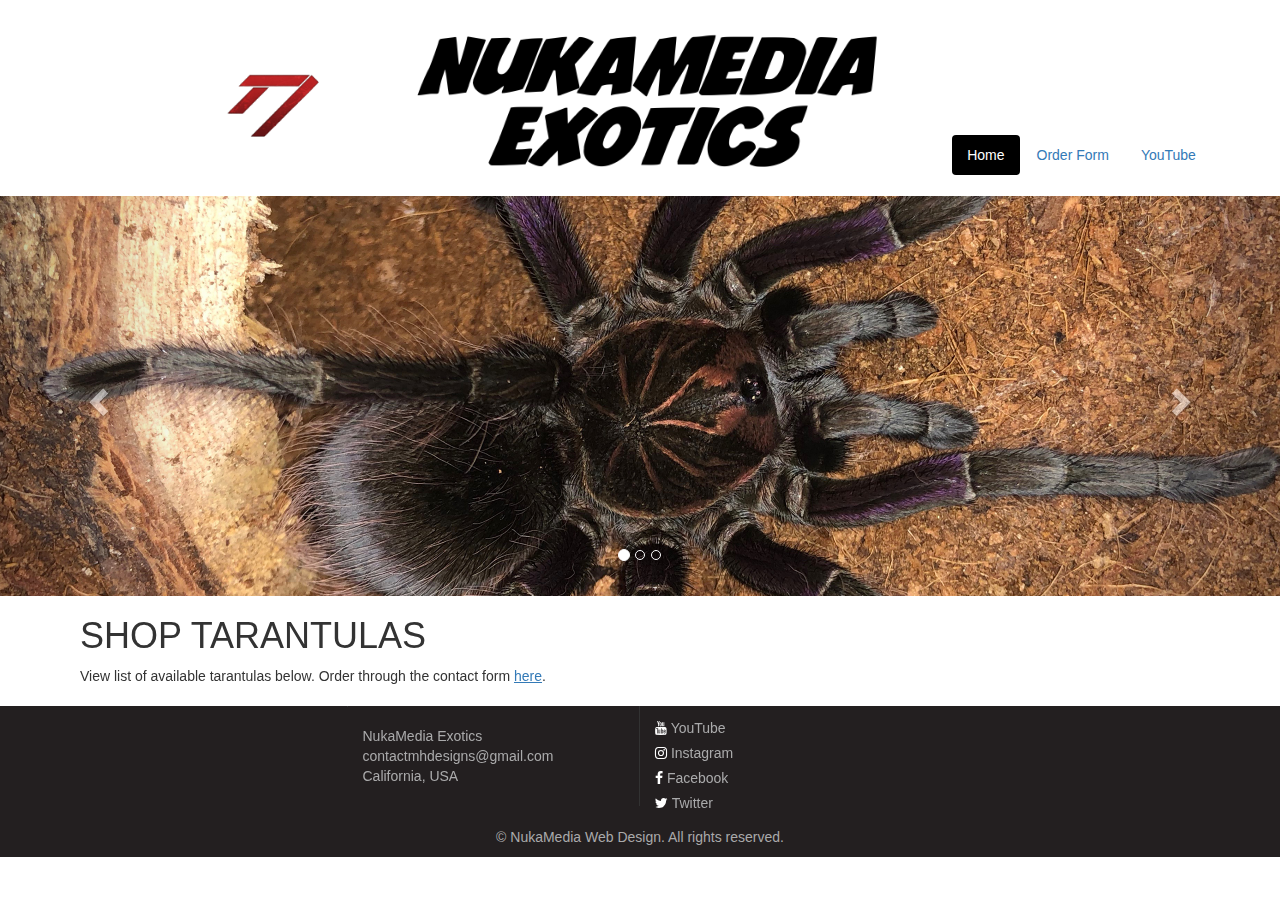
<file: index.html>
<!DOCTYPE html>
<html lang="en">
<head>
	<meta charset="UTF-8">
	<meta name="viewport" content="width=device-width, initial-scale=1.0">
  	<meta http-equiv="X-UA-Compatible" content="ie=edge">
	<title>NukaMedia Exotics</title>
	<link rel="stylesheet" href="css/bootstrap.min.css">
	<link rel="stylesheet" href="css/font-awesome.min.css">
	<link rel="stylesheet" href="css/style.css">
  	<link rel="icon" href="img/NukaMediaICON.ico">
</head>
<body>
	<header class="container">
		<div class="row">
			<div class="logos">
				<img src="img/nukamedialogo.png" alt="logo" class="img-responsive logo pull-left">
        <img src="img/Nexotics.png" alt="altLogo" class="img-responsive nameLogo pull-left">
				<h1 class="satisfy-text"></h1>
			</div>
			<div>
				<ul class="nav nav-pills">
				  <li role="presentation" class="active"><a href="index.html">Home</a></li>
				  <li role="presentation"><a href="contact.html">Order Form</a></li>
				  <li role="presentation"><a href="gallery.html">YouTube</a></li>
				</ul>
			</div>
		</div>
	</header>
<!-- CAROUSEL BEGINS -->
  <div id="carousel-example-generic" class="carousel slide" data-ride="carousel">
    <!-- Indicators -->
    <ol class="carousel-indicators">
      <li data-target="#carousel-example-generic" data-slide-to="0" class="active"></li>
      <li data-target="#carousel-example-generic" data-slide-to="1"></li>
      <li data-target="#carousel-example-generic" data-slide-to="2"></li>
    </ol>
    <!-- Wrapper for slides -->
    <div class="carousel-inner" role="listbox">
  		<!-- FIRST SLIDE BEGINS -->
      <div class="item active" id="example1">
        <!-- <img src="img/logo-01.png" alt="Logo" class="center-block img-responsive" id="main-logo"> -->
      </div>
  		<!-- FIRST SLIDE ENDS -->
  		<!-- SECOND SLIDE BEGINS -->
      <div class="item" id="example2">
        <div class="carousel-caption">
        	<!-- <h3>Contact Info</h3> -->
          <a href="contact.html">
            <button class="btn btn-default btn-lg" type="submit">Contact Info</button>
          </a>
        </div>
      </div>
  		<!-- SECOND SLIDE ENDS -->
  		<!-- THIRD SLIDE BEGINS -->
  		<div class="item" id="example3">
        <div class="carousel-caption">
          <!-- <h3>Affordable Prices</h3> -->
  			  	<a href="contact.html">
              <!--<button class="btn btn-default btn-lg" type="submit">Contact Info</button>-->
            </a>
          </div>
        </div>
      </div>
  	<!-- SLIDES END -->
    <!-- Controls -->
    <a class="left carousel-control" href="#carousel-example-generic" role="button" data-slide="prev">
      <span class="glyphicon glyphicon-chevron-left" aria-hidden="true"></span>
      <span class="sr-only">Previous</span>
    </a>
    <a class="right carousel-control" href="#carousel-example-generic" role="button" data-slide="next">
      <span class="glyphicon glyphicon-chevron-right" aria-hidden="true"></span>
      <span class="sr-only">Next</span>
    </a>
  </div>
  <!-- CAROUSEL ENDS -->
<!--	PRODUCTS & SERVICES STARTS HERE -->
<div class="container">
	<div class="row">
		 <div class="col-md-12">
			 <div class="row featured">
				 <h1 class="text-uppercase">Shop Tarantulas</h1>
				 <p class="text-justify">View list of available tarantulas below. Order through the contact form <a href="contact.html"><u>here</u></a>.</p>
		</div>
		<div class="row">
			<!-- <div class="col-sm-6 col-md-3">
				<div class="thumbnail">
			      		<img src="img/Cmarsh1.jpg" alt="Ceratogyrous marshalli - Straight Horned Baboon" class="img-responsive">
			      		<div class="caption">
			       	 <h4>Ceratogyrous marshalli (Straight Horned Baboon)</h4>
			        <p class="text-justify"><b>$60</b> - Mature Male.</p>
			        <p>
								<a href="#" class="btn btn-info" role="button">Purchase Now</a>
                <form target="paypal" action="https://www.paypal.com/cgi-bin/webscr" method="post">
<input type="hidden" name="cmd" value="_s-xclick">
<input type="hidden" name="hosted_button_id" value="9MKRQKJQRPVT4">
<input type="image" src="https://www.paypalobjects.com/en_US/i/btn/btn_cart_LG.gif" border="0" name="submit" alt="PayPal - The safer, easier way to pay online!">
<img alt="" border="0" src="https://www.paypalobjects.com/en_US/i/scr/pixel.gif" width="1" height="1">
</form>
						</p>
			  		</div>
				</div>
			</div>
			<div class="col-sm-6 col-md-3">
				<div class="thumbnail">
					<img src="img/Pcam.jpg" alt="Psalmopoeus cambridgei - Trinidad Chevron" class="img-responsive">
					<div class="caption">
						<h4>Psalmopoeus cambridgei (Trinidad Chevron)</h4>
						<p class="text-justify"><b>$75</b> - 2" unsexed.</p>
						<p>
              <!-- <form target="paypal" action="https://www.paypal.com/cgi-bin/webscr" method="post">
<input type="hidden" name="cmd" value="_s-xclick">
<input type="hidden" name="hosted_button_id" value="4WP5PVW2PGDF6">
<input type="image" src="https://www.paypalobjects.com/en_US/i/btn/btn_cart_LG.gif" border="0" name="submit" alt="PayPal - The safer, easier way to pay online!">
<img alt="" border="0" src="https://www.paypalobjects.com/en_US/i/scr/pixel.gif" width="1" height="1">
</form> -->
						<!--</p>
				</div>
			</div>
		</div>
			<div class="col-sm-6 col-md-3">
				<div class="thumbnail">
					<img src="img/GBBsling.jpg" alt="Chromatopelma cyaneopubescens - Greenbottle Blue" class="img-responsive">
					<div class="caption">
						<h4>Chromatopelma cyaneopubescens</h4>
						<p class="text-justify"><b>$100</b> - 1" unsexed.</p>
						<p>-->
              <!--<form target="paypal" action="https://www.paypal.com/cgi-bin/webscr" method="post">
<input type="hidden" name="cmd" value="_s-xclick">
<input type="hidden" name="hosted_button_id" value="PCJLTUB75KLL6">
<input type="image" src="https://www.paypalobjects.com/en_US/i/btn/btn_cart_LG.gif" border="0" name="submit" alt="PayPal - The safer, easier way to pay online!">
<img alt="" border="0" src="https://www.paypalobjects.com/en_US/i/scr/pixel.gif" width="1" height="1">
</form>-->
						</p>
					</div>
				</div>
			</div>
		</div>
	</div>
</div>
</div>
<!--	PRODUCTS & SERVICES ENDS HERE -->
<!-- FOOTER STARTS HERE -->
<footer class="container-fluid">
		<div class="row">
			<div class="container">
				<div class="row medium-grey">
					<div class="col-md-3 section-border">
						<!-- <img src="img/nukamedialogo.png” alt="footLogo" class="footerLogo"> -->
					</div>
					<div class="col-md-3 section-border">
						<address>
							NukaMedia Exotics <br>
							contactmhdesigns@gmail.com <br>
							California, USA
						</address>
					</div>
					<div class="col-md-3 footerIcons">
<p><a href="https://www.youtube.com/channel/UCmtkcw10dGc4APjetPZl38w" target="_target" class="social"><i class="fa fa-youtube" aria-hidden="true"></i> YouTube</a></p>
<p><a href="https://www.instagram.com/NukamediaExotics" target="_target" class="social"><i class="fa fa-instagram" aria-hidden="true"></i> Instagram</a></p>
<p><a href="https://www.facebook.com/NukaMediaArachnids" target="_target" class="social"><i class="fa fa-facebook" aria-hidden="true"></i> Facebook</a></p>
<p><a href="https://www.twitter.com" target="_target" class="social"><i class="fa fa-twitter" aria-hidden="true"></i> Twitter</a></p>
					<div class="col-md-3">
					</div>
				</div>
			</div>
		</div>
		<div class="row">
<p class="copyright">&copy; NukaMedia Web Design. All rights reserved.</p>
		</div>
</footer>
  <script src="https://ajax.googleapis.com/ajax/libs/jquery/1.11.3/jquery.min.js"></script>
	<script src="js/bootstrap.min.js"></script>
</body>
</html>
</file>
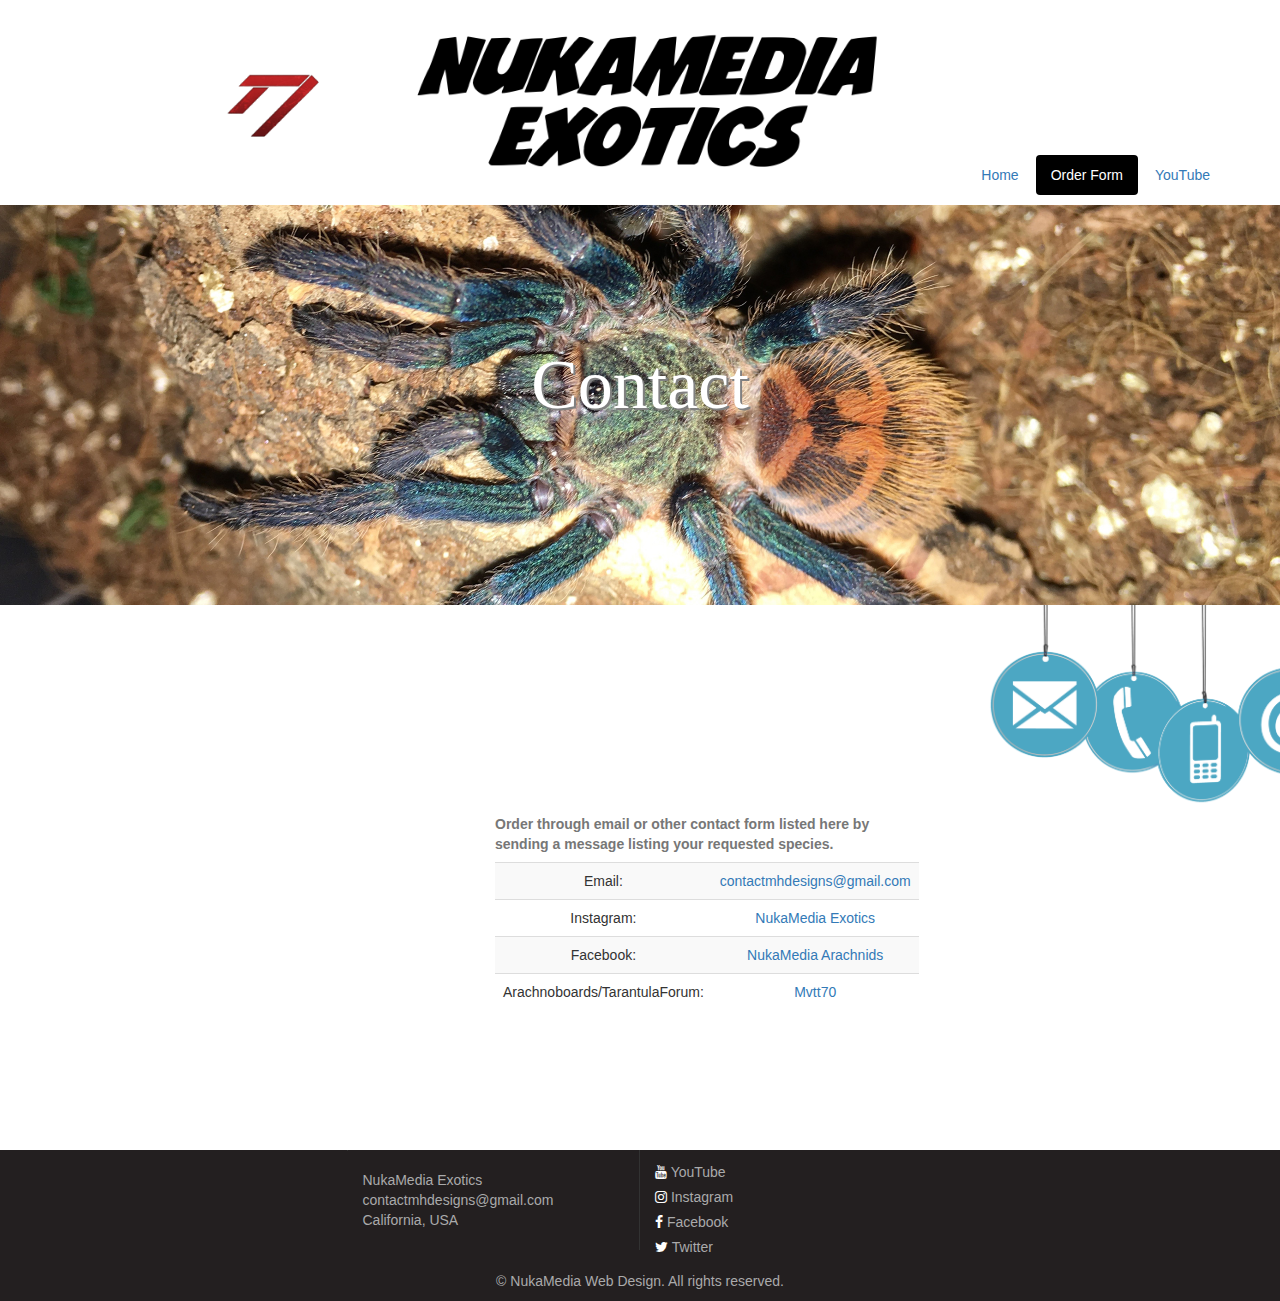
<file: contact.html>
<!DOCTYPE html>
<html lang="en">
<head>
  <meta charset="UTF-8">
  <meta name="viewport" content="width=device-width, initial-scale=1.0">
  <meta http-equiv="X-UA-Compatible" content="ie=edge">
  <title>Order Form</title>
	<link rel="stylesheet" href="css/bootstrap.min.css">
	<link rel="stylesheet" href="css/font-awesome.min.css">
	<link rel="stylesheet" href="css/style.css">
	<link rel="stylesheet" href="css/contact.css">
  <link rel="icon" href="img/NukaMediaICON.ico">
</head>
<body>
  <!-- NAVBAR BEGINS -->
  <header class="container">
		<div class="row">
      <div class="logos">
        <img src="img/nukamedialogo.png" alt="logo" class="img-responsive logo pull-left">
        <img src="img/Nexotics.png" alt="altLogo" class="img-responsive nameLogo pull-left">
        <h1 class="satisfy-text"></h1>
      </div>
			<div class="pull-right">
				<ul class="nav nav-pills">
				  <li role="presentation"><a href="index.html">Home</a></li>
				  <li role="presentation" class="active"><a href="contact.html">Order Form</a></li>
				  <li role="presentation"><a href="gallery.html">YouTube</a></li>
				</ul>
			</div>
		</div>
	</header>
  <!-- NAVBAR ENDS -->
  <!-- JUMBOTRON BEGINS -->
  <div class="container-fluid" id="jumbotron-background">
  	<p class="text-center">Contact</p>
  </div>
  <!-- JUMBOTRON ENDS -->
<!-- CONTACT FORM BEGINS -->
<div class="container contact">
  <div class="div row">
    <div class="col-xs-12 col-md-6 pull-right">
      <img src="img/contactsigns2.png" class="img-responsive">
    </div>
  </div>
</div>
  <div class="row flex-container justify-center">
    <div class="row">
      <div class="col-md-4">
        <table class="table table-striped">
          <tbody>
            <tr><caption><b>Order through email or other contact form listed here by sending a message listing your requested species.</b></caption></tr>
            <tr>
              <td>Email:</td>
            <td><a href="mailto:contactmhdesigns@gmail.com?Subject=NukaMedia%20Tarantulas" target="_top"">contactmhdesigns@gmail.com</a></td>
            </tr>
            <tr>
              <td>Instagram:</td>
              <td><a href="https://www.instagram.com/nukamediaexotics">NukaMedia Exotics</a></td>
            </tr>
            <tr>
              <td>Facebook:</td>
              <td><a href="https://www.facebook.com/NukaMediaArachnids">NukaMedia Arachnids</a></td>
            </tr>
            <tr>
              <td>Arachnoboards/TarantulaForum:</td>
              <td><a href="http://arachnoboards.com/conversations/add?to=Mvtt70" target="_top"">Mvtt70</a></td>
            </tr>
          </tbody>
        </table>
      </div>
    </div>
  </div>
</div>
<!-- CONTACT FORM ENDS -->
<!-- FOOTER STARTS HERE -->
<footer class="container-fluid">
		<div class="row">
			<div class="container">
				<div class="row medium-grey">
					<div class="col-md-3 section-border">
						<!-- <img src="img/nukamedialogo.png” alt="footLogo" class="footerLogo"> -->
					</div>
					<div class="col-md-3 section-border">
						<address>
							NukaMedia Exotics <br>
							contactmhdesigns@gmail.com <br>
							California, USA
						</address>
					</div>
					<div class="col-md-3 footerIcons">
<p><a href="https://www.youtube.com/channel/UCmtkcw10dGc4APjetPZl38w" target="_target" class="social"><i class="fa fa-youtube" aria-hidden="true"></i> YouTube</a></p>
<p><a href="https://www.instagram.com/NukamediaExotics" target="_target" class="social"><i class="fa fa-instagram" aria-hidden="true"></i> Instagram</a></p>
<p><a href="https://www.facebook.com/NukaMediaArachnids" target="_target" class="social"><i class="fa fa-facebook" aria-hidden="true"></i> Facebook</a></p>
<p><a href="https://www.twitter.com" target="_target" class="social"><i class="fa fa-twitter" aria-hidden="true"></i> Twitter</a></p>
					<div class="col-md-3">
					</div>
				</div>
			</div>
		</div>
		<div class="row">
<p class="copyright">&copy; NukaMedia Web Design. All rights reserved.</p>
		</div>
</footer>
    <script src="https://ajax.googleapis.com/ajax/libs/jquery/1.11.3/jquery.min.js"></script>
  	<script src="js/bootstrap.min.js"></script>
    <script src="js/script.js"></script>
</body>
</html>
</file>
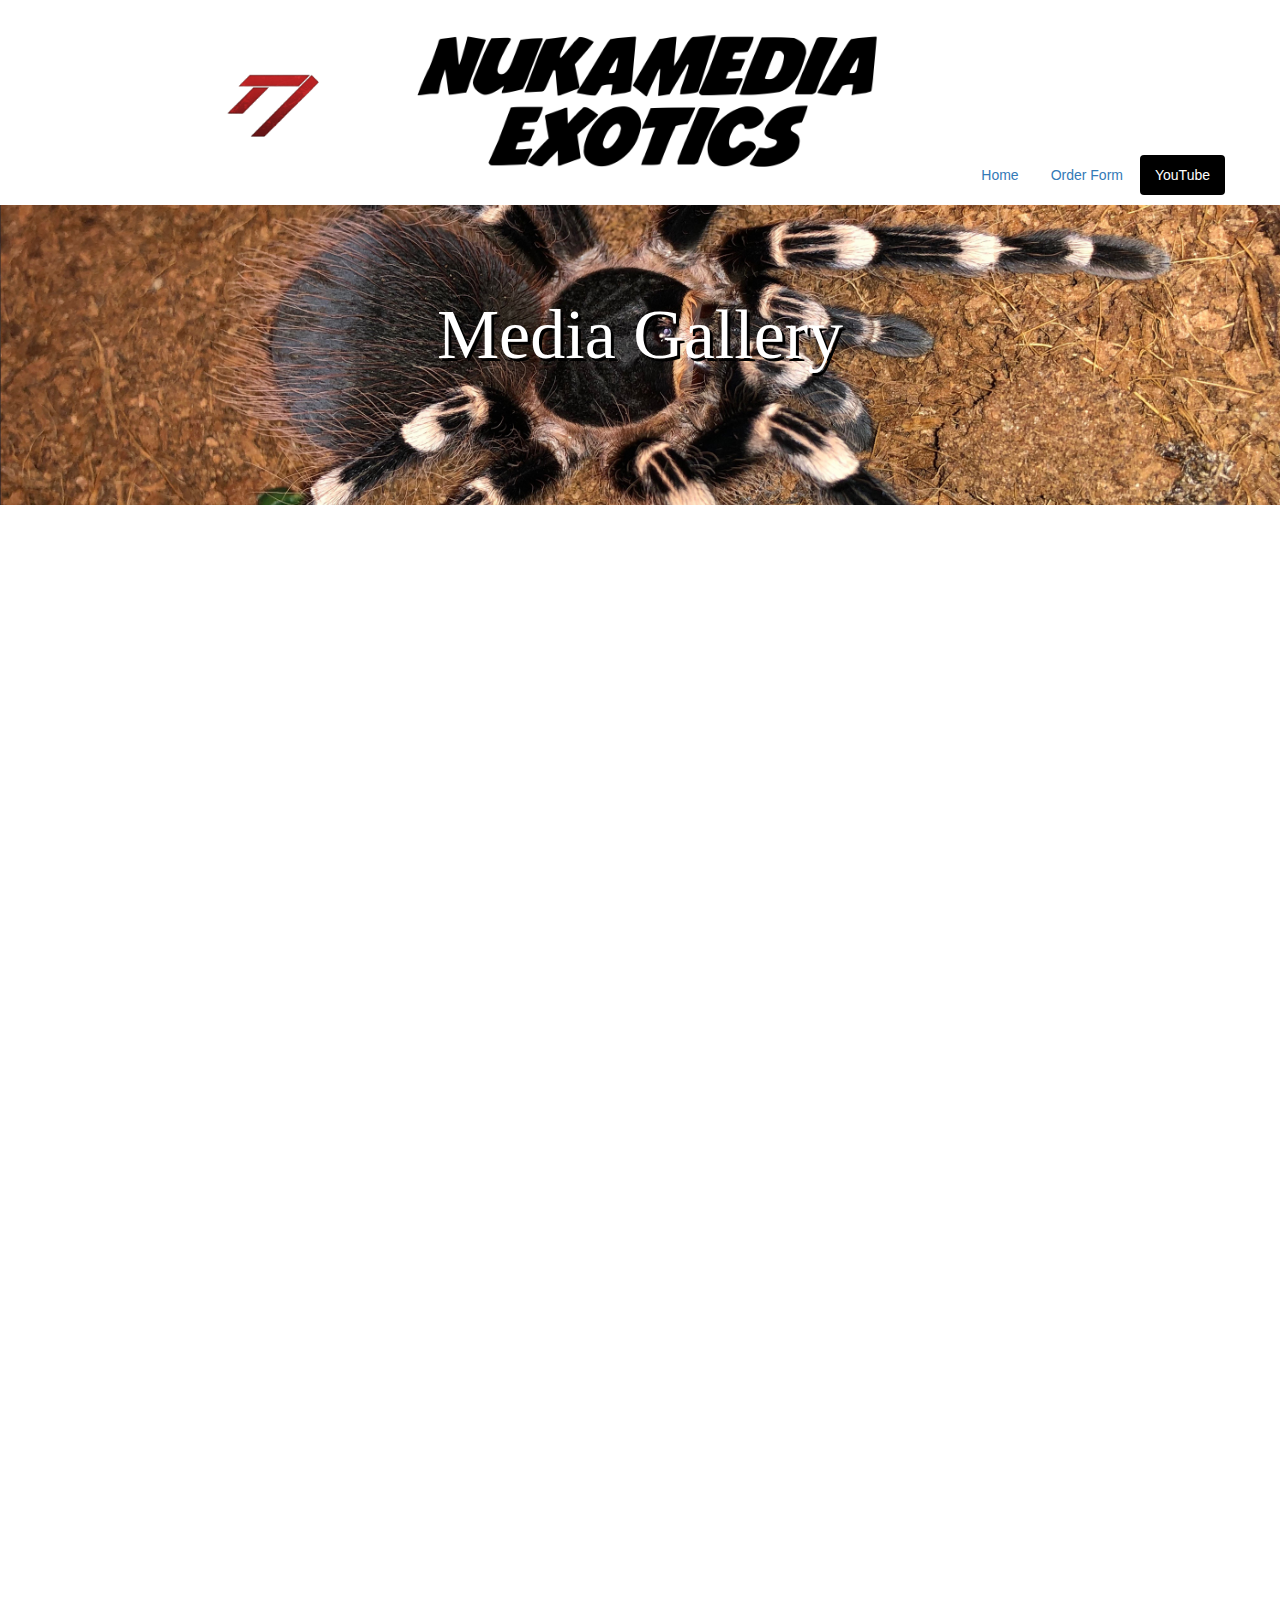
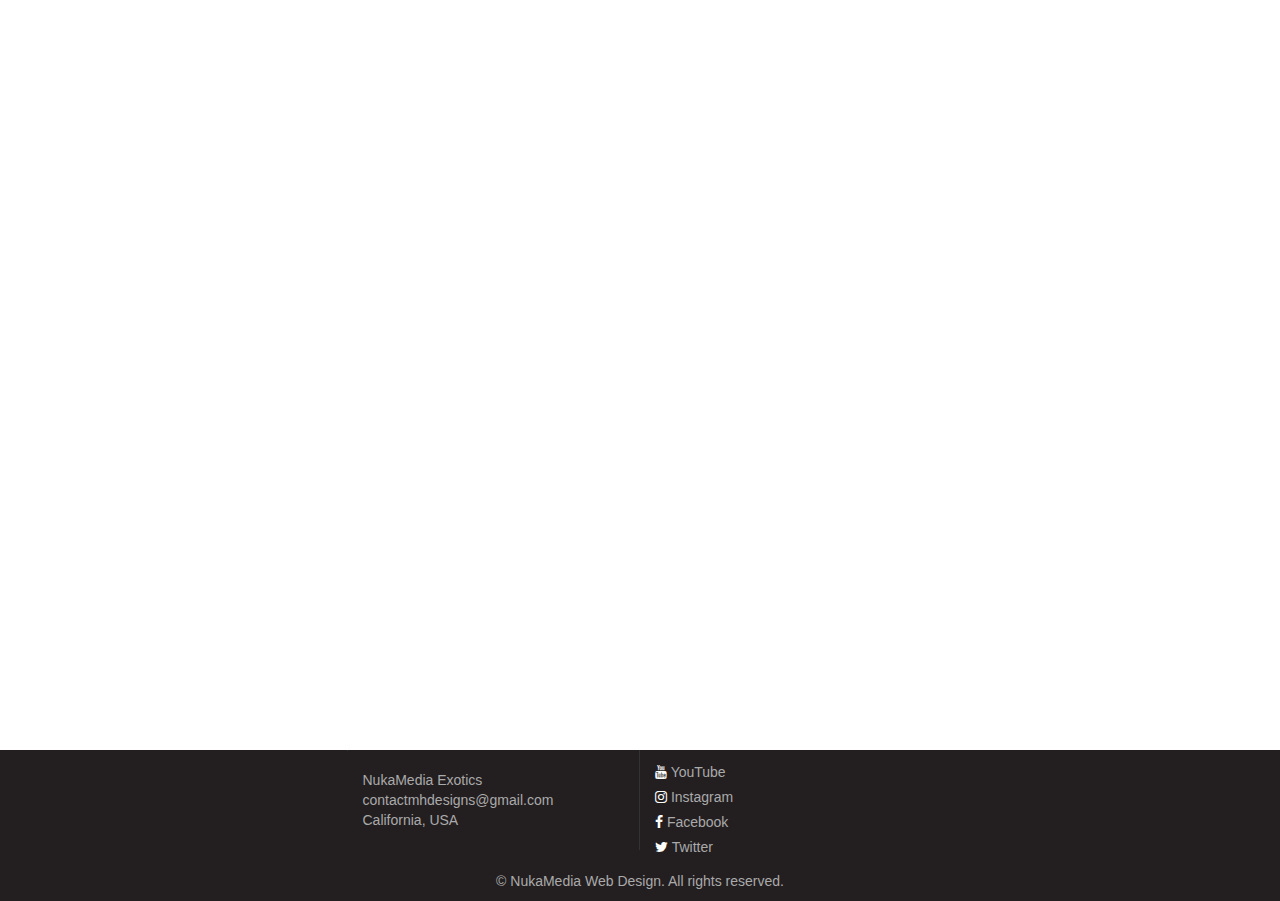
<file: gallery.html>
<!DOCTYPE html>
<html lang="en">
<head>
  <meta charset="UTF-8">
  <meta name="viewport" content="width=device-width, initial-scale=1.0">
  <meta http-equiv="X-UA-Compatible" content="ie=edge">
  <title>Order Form</title>
	<link rel="stylesheet" href="css/bootstrap.min.css">
	<link rel="stylesheet" href="css/font-awesome.min.css">
	<link rel="stylesheet" href="css/style.css">
	<link rel="stylesheet" href="css/gallery.css">
  <link rel="icon" href="img/NukaMediaICON.ico">
</head>
<body>
  <!-- NAVBAR BEGINS -->
  <header class="container">
		<div class="row">
      <div class="logos">
        <img src="img/nukamedialogo.png" alt="logo" class="img-responsive logo pull-left">
        <img src="img/Nexotics.png" alt="altLogo" class="img-responsive nameLogo pull-left">
        <h1 class="satisfy-text"></h1>
      </div>
			<div class="pull-right">
				<ul class="nav nav-pills">
				  <li role="presentation"><a href="index.html">Home</a></li>
				  <li role="presentation"><a href="contact.html">Order Form</a></li>
				  <li role="presentation" class="active"><a href="gallery.html">YouTube</a></li>
				</ul>
			</div>
		</div>
	</header>
  <!-- NAVBAR ENDS -->
  <!-- JUMBOTRON BEGINS -->
  <div class="container-fluid" id="jumbotron-background">
  	<p class="text-center">Media Gallery</p>
  </div>
  <!-- JUMBOTRON ENDS -->
<!-- CONTACT FORM BEGINS -->
  <div class="row flex-container justify-center">
    <div class="row">
      <div class= "video">
        <iframe width="560" height="315" src="https://www.youtube.com/embed/VF7Pl-blg_w" frameborder="0" allow="accelerometer; autoplay; encrypted-media; gyroscope; picture-in-picture" allowfullscreen></iframe>
      </div>
      <div class= "video2">
        <iframe width="560" height="315" src="https://www.youtube.com/embed/7Rh1-AalvWU" frameborder="0" allow="accelerometer; autoplay; encrypted-media; gyroscope; picture-in-picture" allowfullscreen></iframe>
      </div>
      <div class= "video2"><iframe width="560" height="315" src="https://www.youtube.com/embed/fjkHryqt0ag" frameborder="0" allow="accelerometer; autoplay; encrypted-media; gyroscope; picture-in-picture" allowfullscreen></iframe>
      </div>
      <div class= "video2"><iframe width="560" height="315" src="https://www.youtube.com/embed/YzpzL46a4_0" frameborder="0" allow="accelerometer; autoplay; encrypted-media; gyroscope; picture-in-picture" allowfullscreen></iframe>
      </div>
      <div class= "video2"><iframe width="560" height="315" src="https://www.youtube.com/embed/liZXAO8iN_U" frameborder="0" allow="accelerometer; autoplay; encrypted-media; gyroscope; picture-in-picture" allowfullscreen></iframe></div>
    </div>
  </div>
</div>
<!-- CONTACT FORM ENDS -->
<!-- FOOTER STARTS HERE -->
<footer class="container-fluid">
		<div class="row">
			<div class="container">
				<div class="row medium-grey">
					<div class="col-md-3 section-border">
						<!-- <img src="img/nukamedialogo.png” alt="footLogo" class="footerLogo"> -->
					</div>
					<div class="col-md-3 section-border">
						<address>
							NukaMedia Exotics <br>
							contactmhdesigns@gmail.com <br>
							California, USA
						</address>
					</div>
					<div class="col-md-3 footerIcons">
<p><a href="https://www.youtube.com/channel/UCmtkcw10dGc4APjetPZl38w" target="_target" class="social"><i class="fa fa-youtube" aria-hidden="true"></i> YouTube</a></p>
<p><a href="https://www.instagram.com/NukamediaExotics" target="_target" class="social"><i class="fa fa-instagram" aria-hidden="true"></i> Instagram</a></p>
<p><a href="https://www.facebook.com/NukaMediaArachnids" target="_target" class="social"><i class="fa fa-facebook" aria-hidden="true"></i> Facebook</a></p>
<p><a href="https://www.twitter.com" target="_target" class="social"><i class="fa fa-twitter" aria-hidden="true"></i> Twitter</a></p>
					<div class="col-md-3">
					</div>
				</div>
			</div>
		</div>
		<div class="row">
<p class="copyright">&copy; NukaMedia Web Design. All rights reserved.</p>
		</div>
</footer>
    <script src="https://ajax.googleapis.com/ajax/libs/jquery/1.11.3/jquery.min.js"></script>
  	<script src="js/bootstrap.min.js"></script>
    <script src="js/script.js"></script>
</body>
</html>
</file>
<file: css/style.css>
/*------UNIVERSALS------*/
@import url('https://fonts.googleapis.com/css?family=Kaushan+Script');
@import url('https://fonts.googleapis.com/css?family=Open+Sans:300,400');

/*--------HEADER--------*/
.logo {
  height: 120px;
  padding-top: 50px;
  padding-right: 30px
}

.logos {
margin: auto;
width: 71%;
}

.nameLogo {
  width: 600px;
}

.satisfy-text {
}

header {
}

header li {
  margin-right: 0px;
}
/*NAVBAR*/
header {
}

.nav {
  margin-top: 135px;
  margin-left: 0px;
  margin-bottom: 5px;
}

.nav-pills>li.active>a, .nav-pills>li.active>a:focus, .nav-pills>li.active>a:hover {
    color: #fff;
    background-color: #000000;
}

/*---JUMBOTRON SECTION---*/
#example1 {
  background-image: url('../img/Tbanner1.jpg');
  padding-top: 9%;
}

#example2 {
  background-image: url('../img/Cversibanner.jpg');
}

#example2 h3, #example3 h3 {
/*text-shadow: -1px 0 #000000,0 3px #000000,3px 0 #000000,0 -1px #000000;*/
color: #FFFFFF;
  -webkit-text-stroke: 1px #000;
}

#example3 {
  background-image: url('../img/Pauratus.jpg');
}

.carousel-caption {
  padding-bottom: 150px;
  padding-left: 10px;
}

.carousel-caption h3 {
  font-size: 36px;
  padding-bottom: 20px;
}

.carousel-caption p {
  font-size: 18px;
  background-color: #043457;
}

.item {
  height: 400px;
  background-position: center;
  background-size: cover;
}

/*--- PRODUCTS AND SERVICES SECTION ---*/
.featured {
  margin-left: 10px;
}

.thumbnail {
  background-color: #043457;
  border: 1px solid #043457;
  border-radius: 10px;
}

.thumbnail img {
  height: px;
  padding: 9px;
  padding-top: 24px;
}

.thumbnail img:hover {
    transform: scale(1.70);
    transform: scale(1.115);
    transition: 0.15s;
} /*.54, .09*/

.thumbnail a {
  height: 320px;
}

.caption h4 {
  color: white;
  text-align: center;
}

.caption p {
  color: white;
  text-align: center;
}

.caption form {
  text-align: center;
}

/*-------- FOOTER SECTION --------*/
footer {
  background-color: #231F20;
}

footer img {
  width: 120px;
}

.section-border {
  border-right: 1px solid #323232;
}

.medium-grey {
  color: #aaaaab;
}

address {
  margin-top: 20px;
}

i {
  color: white;
  height: 20px;
}

.footerIcons {
  margin-top: 20px;
}

footer p {
  margin-top: -8px;
  color: #aaaaab;
}

.footerLogo {
  height: 50px;
}

.copyright {
  margin-top: 0px;
  text-align: center;
  color: #aaaaab;
}

a.social {
  text-decoration:none;
  color: #aaaaab;
}

a:hover {
  text-decoration: none;
}

@media only screen and (min-width: 100px) and (max-width: 1000px) {
  .logo {
    height: 30px;
    width: 35px;
  }
  .nameLogo {
    height: 60px;
    margin-left: 10px;
  }
}
</file>
<file: css/contact.css>
/*CONTACT INFO*/

table {
  text-align: center;
  margin-left: 510px;
  margin-top: 0px;
}

.table a {
    display:block;
    text-decoration:none;
}

.contact {
  margin-left:570px;
  margin-bottom: 0px;
  margin-top: 0px;
  width:800px;
}

/*thead {
  font-weight: bold;
}

td {
  font-size: 15px;
}

.contact-type {
  font-weight: bold;
}*/

/*table:hover {
  transform: scale(1.1);
}*/

/*JUMBOTRON HEADER*/
#jumbotron-background {
  background-image: url('../img/GBBbanner.jpg');
  height: 400px;
  background-size: cover;
  background-position: center;
  margin-top: 5px;
}

#jumbotron-background p {
  font-family: Canterbury;
  margin-top: 130px;
  font-size: 5em;
  font-weight: 200px;
  color: white;
  text-shadow: 2px 2px grey;
}
/*MEDIA QUERIES*/
/*@media only screen and (min-width: 10px) and (max-width: 1200px) {
  .contact>img, .contact>col-xd-6{
   float: none;
   margin: 0 auto;
   display: block;
 }
} */

footer {
  margin-top: 120px;
}

@media only screen and (min-width: 100px) and (max-width: 1000px) {
  .contact {
      margin-left: -500px;
      width: 300px;
  }
  table {
    width: 80%;
    margin-left: 0px;
  }
  #jumbotron-background p {
    margin-top: 100px;
  }
  #jumbotron-background {
    height: 200px;
  }
  .nav {
    margin-top: -400px;
  }
}
</file>
<file: css/gallery.css>
/*BODY CONTENT*/

#jumbotron-background {
  background-image: url('../img/Agenbanner.jpg');
  height: 300px;
  background-size: cover;
  background-position: center;
  margin-top: 5px;
}

#jumbotron-background p {
  font-family: Canterbury;
  margin-top: 80px;
  font-size: 5em;
  font-weight: 200px;
  text-shadow: 3px 3px black;
  color: #fff;
}

.video {
  margin: auto;
  width: 38%;
  padding-top: 75px;
}

.video2 {
  margin: auto;
  width: 38%;
  padding-top: 30px;
}

footer {
  margin-top: 50px;
}

/*MEDIA QUERIES*/
@media only screen and (min-width: 200px) and (max-width: 1200px) {
  .col-centered-sm {
    float: none;
    margin: 0 auto;
    display: block;
  }
}
</file>
